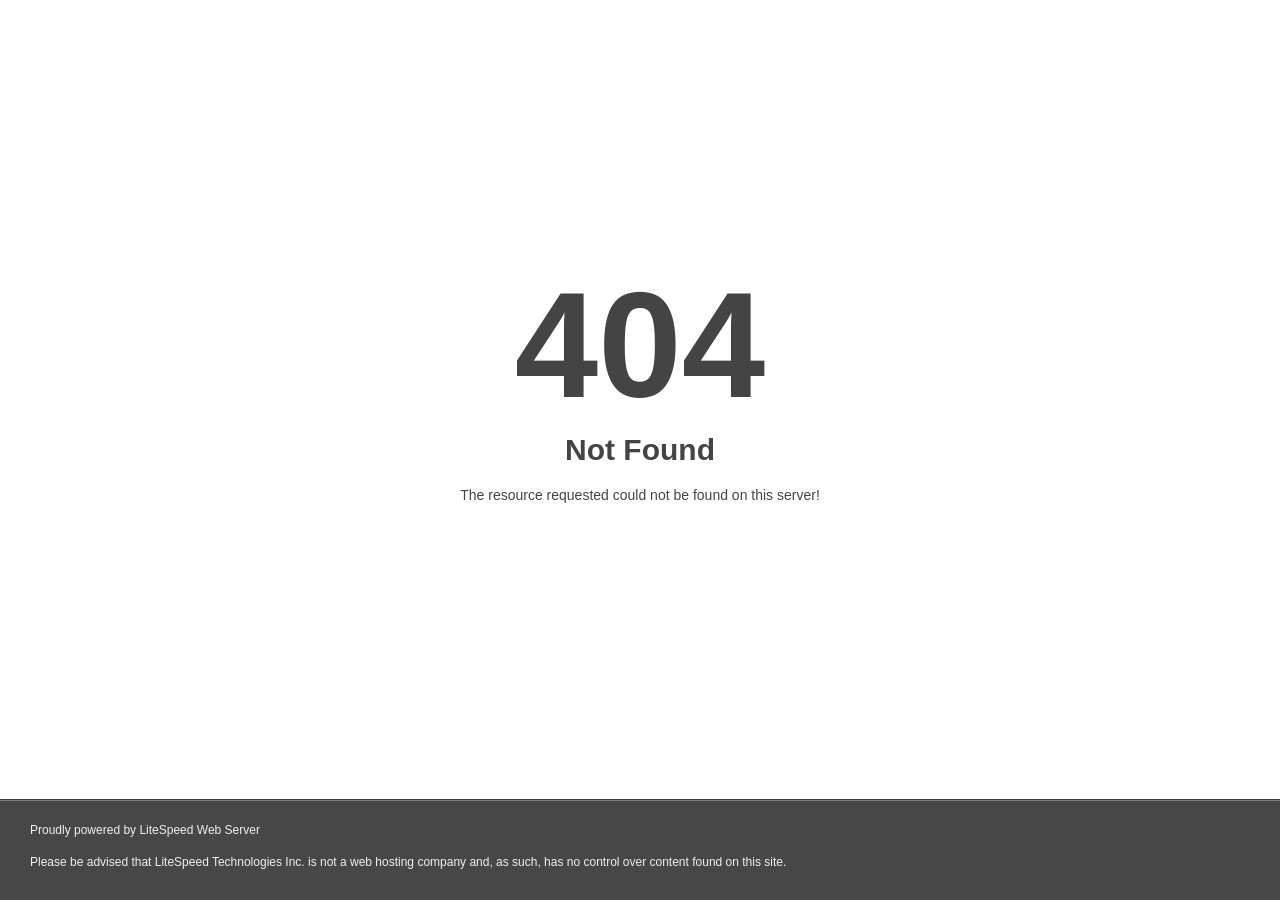
<file: assets/css/mCSB_buttons.html>
<!DOCTYPE html>
<html style="height:100%">
<head>
<meta name="viewport" content="width=device-width, initial-scale=1, shrink-to-fit=no" />
<title> 404 Not Found
</title><style>@media (prefers-color-scheme:dark){body{background-color:#000!important}}</style></head>
<body style="color: #444; margin:0;font: normal 14px/20px Arial, Helvetica, sans-serif; height:100%; background-color: #fff;">
<div style="height:auto; min-height:100%; ">     <div style="text-align: center; width:800px; margin-left: -400px; position:absolute; top: 30%; left:50%;">
        <h1 style="margin:0; font-size:150px; line-height:150px; font-weight:bold;">404</h1>
<h2 style="margin-top:20px;font-size: 30px;">Not Found
</h2>
<p>The resource requested could not be found on this server!</p>
</div></div><div style="color:#f0f0f0; font-size:12px;margin:auto;padding:0px 30px 0px 30px;position:relative;clear:both;height:100px;margin-top:-101px;background-color:#474747;border-top: 1px solid rgba(0,0,0,0.15);box-shadow: 0 1px 0 rgba(255, 255, 255, 0.3) inset;">
<br>Proudly powered by LiteSpeed Web Server<p>Please be advised that LiteSpeed Technologies Inc. is not a web hosting company and, as such, has no control over content found on this site.</p></div></body></html>
</file>
